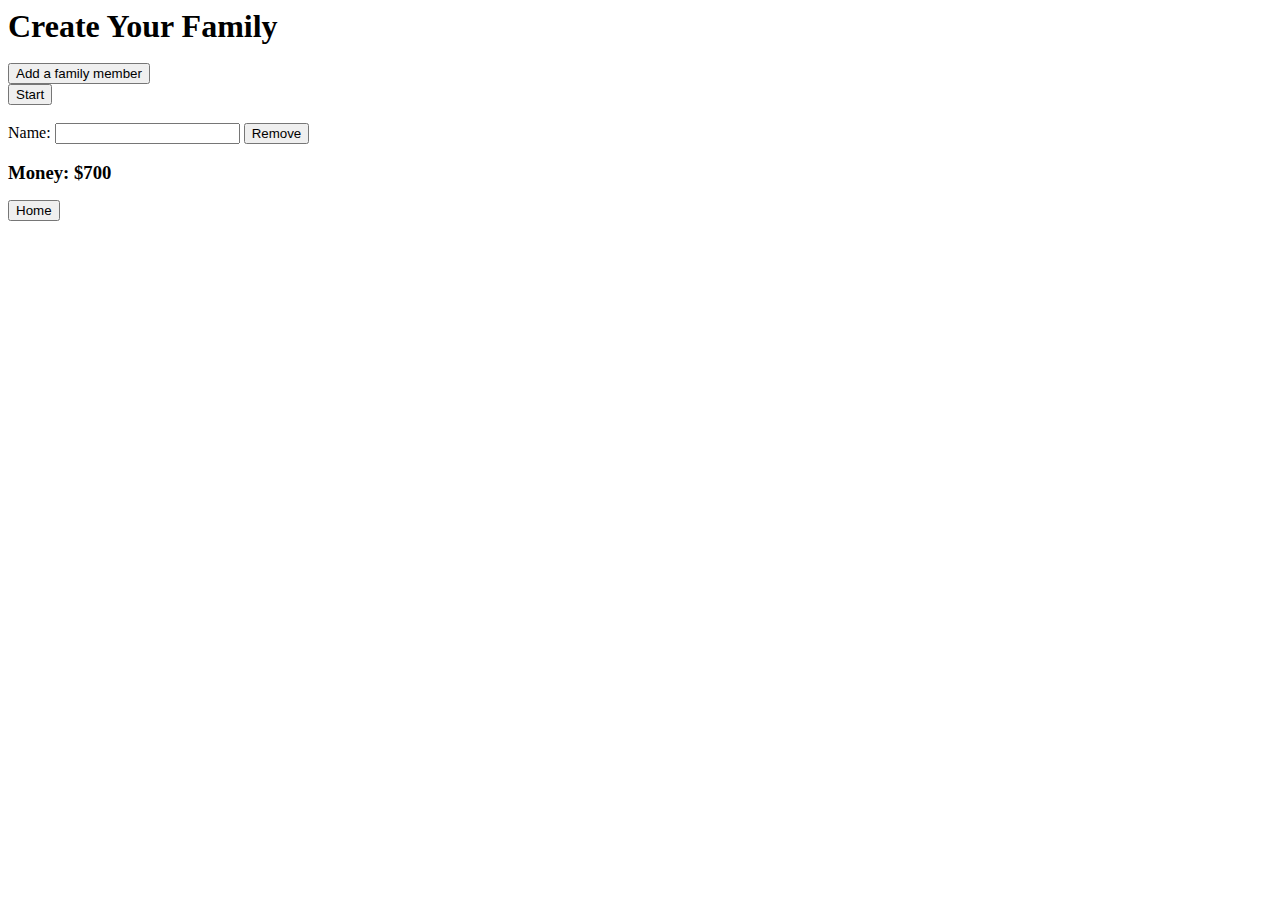
<file: game.html>
<!DOCTYPE html>
<html>
<head>
	<title>The Jungle - The Game</title>
	<!--<meta name="viewport" content="width=device-width, initial-scale=1">-->
	<script src="cycle1.js"></script>
	<script src="cycle2.js"></script>
	<script src="cycle3.js"></script>
	<script src="game.js"></script>
	<link rel="stylesheet" type="text/css" href="game.css" />
</head>
<body>
	<div id="family" class="hide">
		<h1>Create Your Family</h1><br>
		<button onClick="addMember()">Add a family member</button><br>
		<button onClick="startGame()">Start</button>
		<br><br>
		<div class="member">
			Name: <input/>
			<button onClick="removeMember(this)">Remove</button>
		</div>
	</div>

	<div id="dwelling" class="hidden hide">
		<h1>Choose your dwelling</h1><br>
		<p id="youHave"></p>
		<div class="dwelling choose" id="house" onClick="chooseDwelling('house')">
			<h2>House</h2>
			<ul>
				<li>$300 down</li>
				<li>$12 per cycle for 20 cycles</li>
				<li>Yours to keep afterwards</li>
				<li>No crowded quarters</li>
			</ul>
		</div>
		<div class="dwelling choose" id="rent" onClick="chooseDwelling('rent')">
			<h2>Rent</h2>
			<ul>
				<li>$9 per cycle forever</li>
			</ul>
		</div>
		<div class="dwelling choose" id="homeless" onClick="chooseDwelling('homeless')">
			<h2>Homeless</h2>
			<ul>
				<li>Free forever!</li>
			</ul>
		</div>
	</div>

	<div id="job" class="hidden hide">
		<h1>Try to get a job!</h1><br>
		"<span id="jobChooser"></span>" is trying to get a job. <button onClick="chooseJob(this, 'nothing')" id="skipButton">Skip</button><br><br>
		<div class="job choose" onClick="chooseJob(this)"></div>
		<div class="job choose" onClick="chooseJob(this)"></div>
		<div class="job choose" onClick="chooseJob(this)"></div>
	</div>

	<div id="game" class="hidden hide">
		<div id="statusbox" class="statuslikebox">
			<h1>Status Updates</h1>
			<hr>
			<div id="status">

			</div>
		</div>
		<div class="statuslikebox" id="choosebox">
			<div class="cycle choose" onClick="chooseCycle(this)"></div><!--
			--><div class="cycle choose" onClick="chooseCycle(this)"></div><!--
			--><div class="cycle choose" onClick="chooseCycle(this)"></div><!--
			--><div class="cycle choose" onClick="chooseCycle(this)"></div><!--
			--><div class="cycle choose" onClick="chooseCycle(this)"></div><!--
			--><div class="cycle choose" onClick="chooseCycle(this)"></div>
		</div><br>
	</div>
	<div id="loseDie" class="hide hidden">
		<h1>You lost because every single member of your family died</h1><br>
		<h3>Last status update before death</h3>
		<p id="laststatus"></p>
		<button onClick="location.reload()">Play again</button>
	</div>
	<div id="loseMoney" class="hide hidden">
		<h1>You lost because your family ran out of money and starved to death in the streets</h1><br>
		<h3>Last status update before starvation</h3>
		<p id="laststatustwo"></p>
		<button onClick="location.reload()">Play again</button>
	</div>
	<div id="familyDiv">
		<br>
		<h3>Money: $<span id="money">700</span></h3>
		<h3 id="familyTitle" class="hidden">Family</h3>
		<p id="familyDisplay"></p>
		<a href="index.html"><button>Home</button></a>
	</div>
</body>
</html>
</file>
<file: game.css>
h1, h2, h3 {
	margin: 0;
}
.hidden {
	display: none;
}
.choose {
	display: inline-block;
	vertical-align: top;
	border: 2px solid black;
	height: 250px;
	width: 250px;
	padding: 5px;
	margin: 5px;
	background-color: lightcyan;
	overflow-y: auto;
	word-wrap: break-word;
}
.choose:hover {
	border: 2px solid lime;
}

.statuslikebox {
	height: 550px;
	overflow-y: auto;
	border: 2px solid black;
	display: inline-block;
}
#statusbox {
	width: 500px;
}
#statusbox > h1 {
	padding: 5px;
}
#choosebox {
	width: 825px;
	overflow-y: hidden;
}
.status {
	padding: 5px;
	margin: 0;
}
</file>
